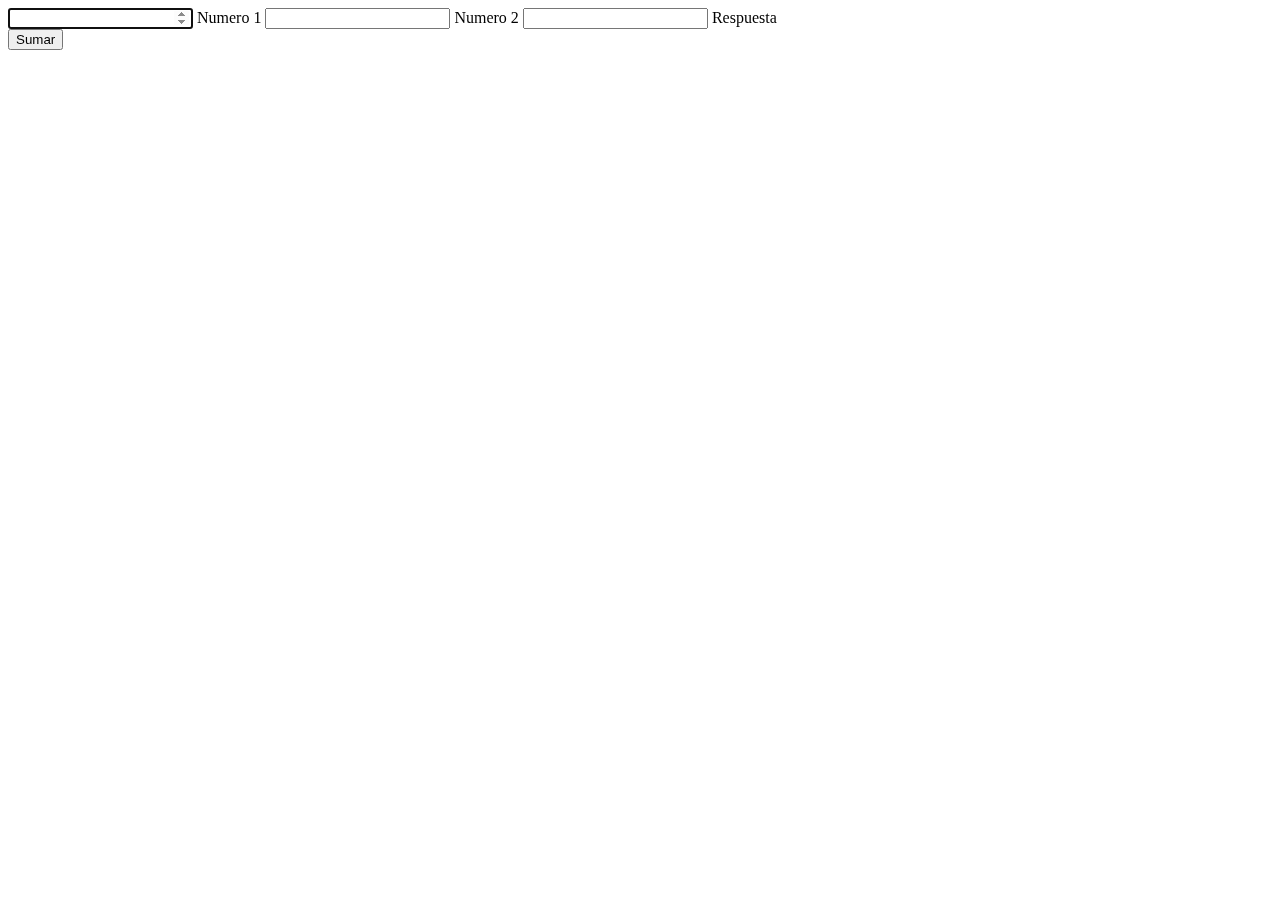
<file: Primer mini app/con Funcional/index.html>
<!DOCTYPE html>
<html lang="es">
<head>
  <meta charset="UTF-8">
  <meta name="viewport" content="width=device-width, initial-scale=1.0">
  <title>Ejemplo de calculadora con POO</title>
</head>
<body>
  <input autofocus type="number" id="numero1">
  <label for="numero1">Numero 1</label>
  <input type="number" id="numero2">
  <label for="numero2">Numero 2</label>
  <input type="text" id="respuesta">
  <label for="respuesta">Respuesta</label>
  <div>
    <button onclick="calcular()">Sumar</button>
  </div>
  <script src="./index.js"></script>
</body>
</html>
</file>
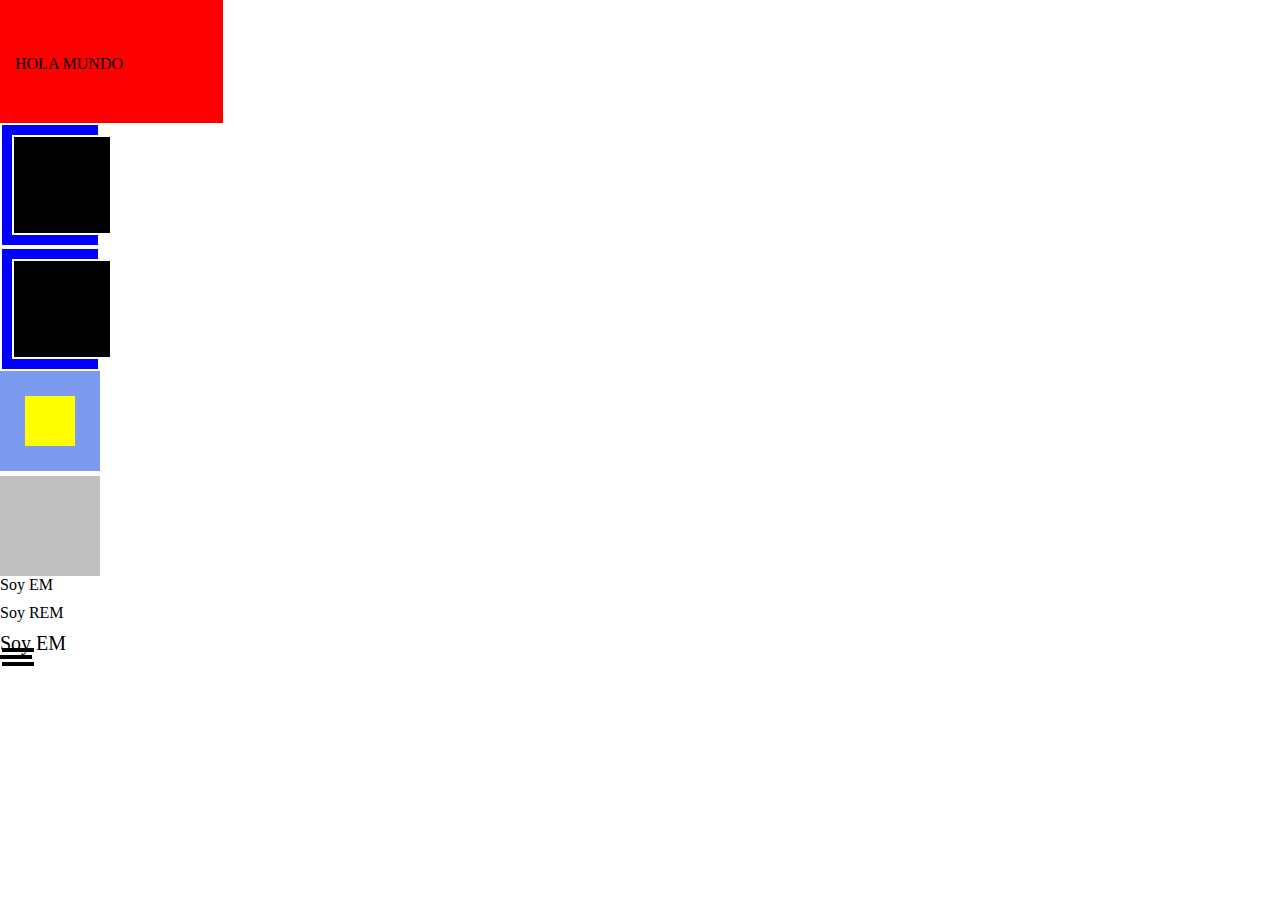
<file: Clase 5/Introducción a CSS/introduccion/introduccion.html>
<!DOCTYPE html>
<html lang="en">
<head>
  <meta charset="UTF-8">
  <meta name="viewport" content="width=device-width, initial-scale=1.0">
  <title>Document</title>
  <link rel="stylesheet" href="introduccion.css">
</head>
<body>
  <div class="clase" id="div">
    HOLA MUNDO
  </div>
  <div class="padre">
    <div>
      <div></div>
    </div>
    <div>
      <div></div>
    </div>
  </div>

  <div class="padre-tambien"></div>
  <div class="padre-tambien"></div>
  <p class="em">Soy EM</p>
  <div class="u-rela">
    <p class="rem">Soy REM</p>
    <p class="em">
      Soy EM
    </p>
  </div>
  <div class="menu">
  </div>
</body>
</html>
</file>
<file: Clase 5/Introducción a CSS/introduccion/introduccion.css>
/*CSS es una hoja de estilos en cascada lo cual significa que pueden darse diversos estilos a todos los elementos de html pero estos iran en orden de arriba a abajo, por ende si un estilo se cambia hasta abajo entonces ese será el que se
mostrará en html*/


/*ESTO LO TIENEN QUE HACER PARA TODOS LOS CSSS QUE VALLAN A HACER*/
*,
::after,
::before {
  margin: 0;
  padding: 0;
  box-sizing: border-box;
}

/*Variables*/
:root {
  --nombre-que: rgb(124, 155, 240);
  --margen-i: 5px;
}

/*FORMAS DE SELECCIONAR ELEMENTOS*/
div {
  /*Por el nombre del elemento*/
  margin: 5px;
  margin: 0px;
}

.clase {
  /*Por clase*/
  padding: 55px 100px 50px 15px;
  background-color: black;
  width: fit-content;
  color: white;
}

#div {
  background-color: aqua;
  color: black;
}

/*SELECTORES CSS*/
/*Ancestros*/
.padre div {
  padding: 10px;
  width: 100px;
  aspect-ratio: 1/1;
  background-color: black;
  margin-top: var(--marge-i);
  border: 2px solid white;
}
/*OTRA FORMA CON NESTING*/
.padre{
  div{
    padding: 10px;
  width: 100px;
  aspect-ratio: 1/1;
  background-color: black;
  margin-top: var(--marge-i);
  border: 2px solid white;
  }
}

/*Child Selector*/

.padre>div {
  background-color: blue;
}

/*Adjacent Sibling*/

.padre~.padre-tambien {
  width: 100px;
  aspect-ratio: 1/1;
  background-color: silver;
  margin-top: 5px;
}

.padre+.padre-tambien {
  width: 100px;
  aspect-ratio: 1/1;
  margin-top: var(--marge-i);
  background-color: var(--nombre-que);
  position: relative;
}

/*PseudoClases*/
.padre+.padre-tambien::before {
  position: absolute;
  content: "";
  width: 50px;
  padding: 25px;
  height: 25px;
  top: 25px;
  left: 25px;
  background-color: yellow;
  z-index: 25;
}

/*
Unidades relativas: 
1rem -> 1*tamaño de fuente del root -> por defecto es 16px
1em -> 1*tamaño de fuente del contenedor

*/
.u-rela {
  font-size: 20px;
  p {
    margin-top: 10px;
  }
}

.rem{
  font-size: 1rem;
}

.em{
  font-size: 1em;
}


.menu{
  padding: 2px;
  width: 2rem;
  background: black;
  position: relative;
}

.menu::before{
  content: "";
  position: absolute;
  padding: 2px;
  width: 2rem;
  background: black;
  bottom: 7px
}

.menu::after{
  content: "";
  position: absolute;
  padding: 2px;
  width: 2rem;
  background: black;
  top: 7px;
}

/*MEDIA QUERYS*/
@media (width >= 1024px){
  #div {
    background-color: red;
    color: black;
  }
}

@media (width >= 768px) and (width<=1023px){
  #div {
    background-color: blue;
    color: black;
  }
}
</file>
